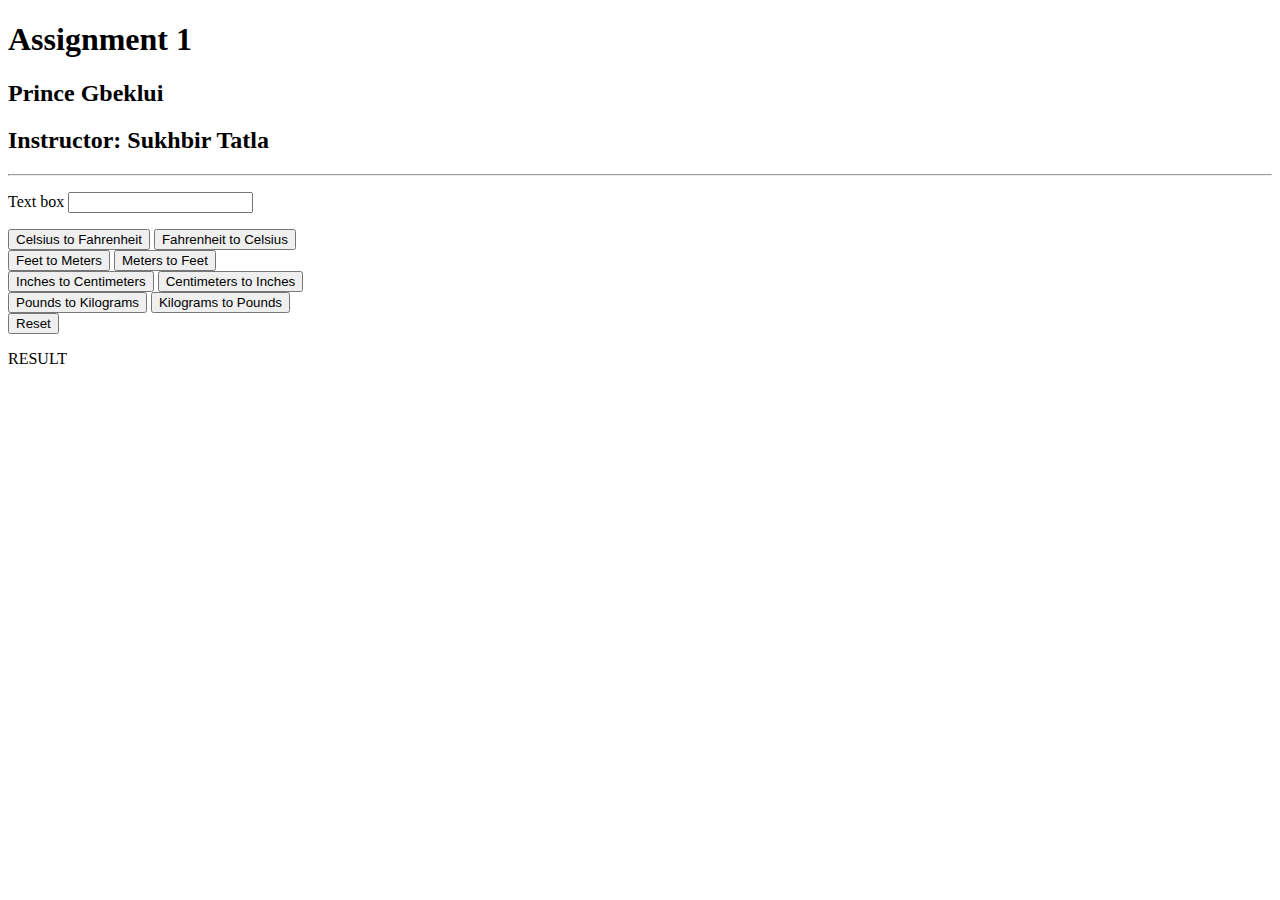
<file: a1 - prince gbeklui/src/index.html>
<!DOCTYPE html>
<html lang="en">
<head>
    <title>Assignment 1</title>
    <h1>Assignment 1 </h1>
    <h2>Prince Gbeklui </h2>
    <h2>Instructor: Sukhbir Tatla</h2>
    <hr>
</head>
<body>
<form action  = "/action_page.php" method="get">

    <p>
<label>Text box</label>
<input type = "text" id = "myText" value = " " />
</p>


<input type = "button" id = "celToFar" type = number value = "Celsius to Fahrenheit"
       oninput="temperatureConverter(myText)" onchange="temperatureConverter(myText)"/>
<input type = "button" id = "farToCel" type = number value = "Fahrenheit to Celsius"
       oninput="temperatureConverter(this.value)" onchange="temperatureConverter(this.value)" />
    <script>

        function temperatureConverter(myText) {
  myText = parseFloat(valNum);
  document.getElementById("result").innerHTML=(valNum-32)/1.8;
}
    </script>
    <br>

<input type = "button" id = "ftToMt" type = number value = "Feet to Meters" />
<input type = "button" id = "mtToFt" type = number value = "Meters to Feet" />
<br>

<input type = "button" id = "inToCeni" type = number value = "Inches to Centimeters" />
<input type = "button" id = "centiToIn" type = number value = "Centimeters to Inches" />
<br>

<input type = "button" id = "lbsToKilo"  type = number value = "Pounds to Kilograms" />
<input type = "button" id = "kiloToLbs"  type = number value = "Kilograms to Pounds" />
    <br>

    <button type = "reset" value = "reset"> Reset </button>

    <P> RESULT <span id = result> </span> </P>
</form>

</body>
</html>
<!-- Prince Jr gbeklui - Assignment 1 - Feb 1 ,2021 >
<! you cant make unobtrusive script in intellij with the free version and its the only ide i know how to use
unless we can make it in a html file ,honestly you never even showed us how >
</file>
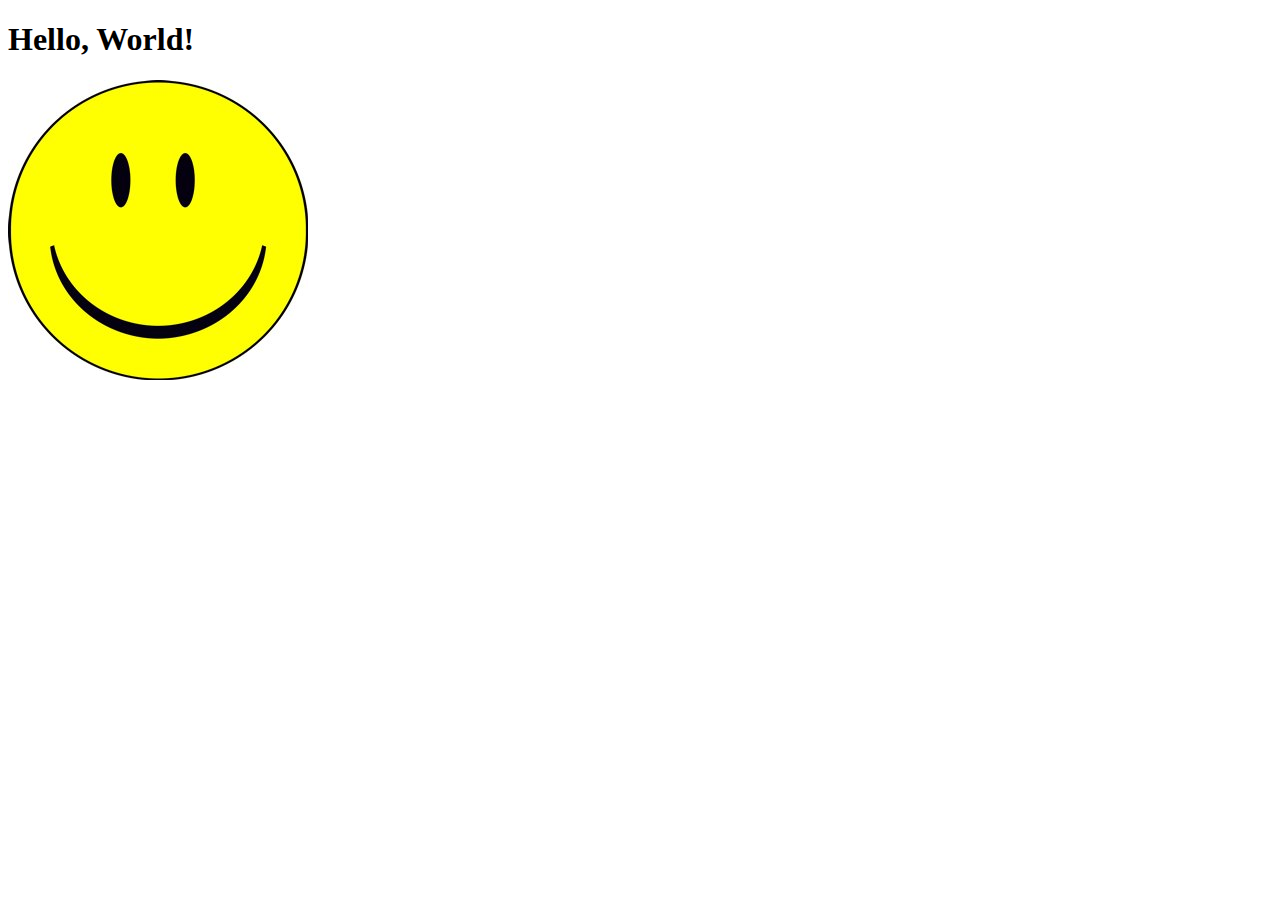
<file: helloworld.html>
<!DOCTYPE html>
<html>
    <head>
        <title>Hello World</title>
    </head>
    <body>
        <h1 id='message' class='heading'>Hello, World!</h1>
        <img src='images/yellow-smiley.jpg' alt='smile image'>
    </body>
</html>
</file>
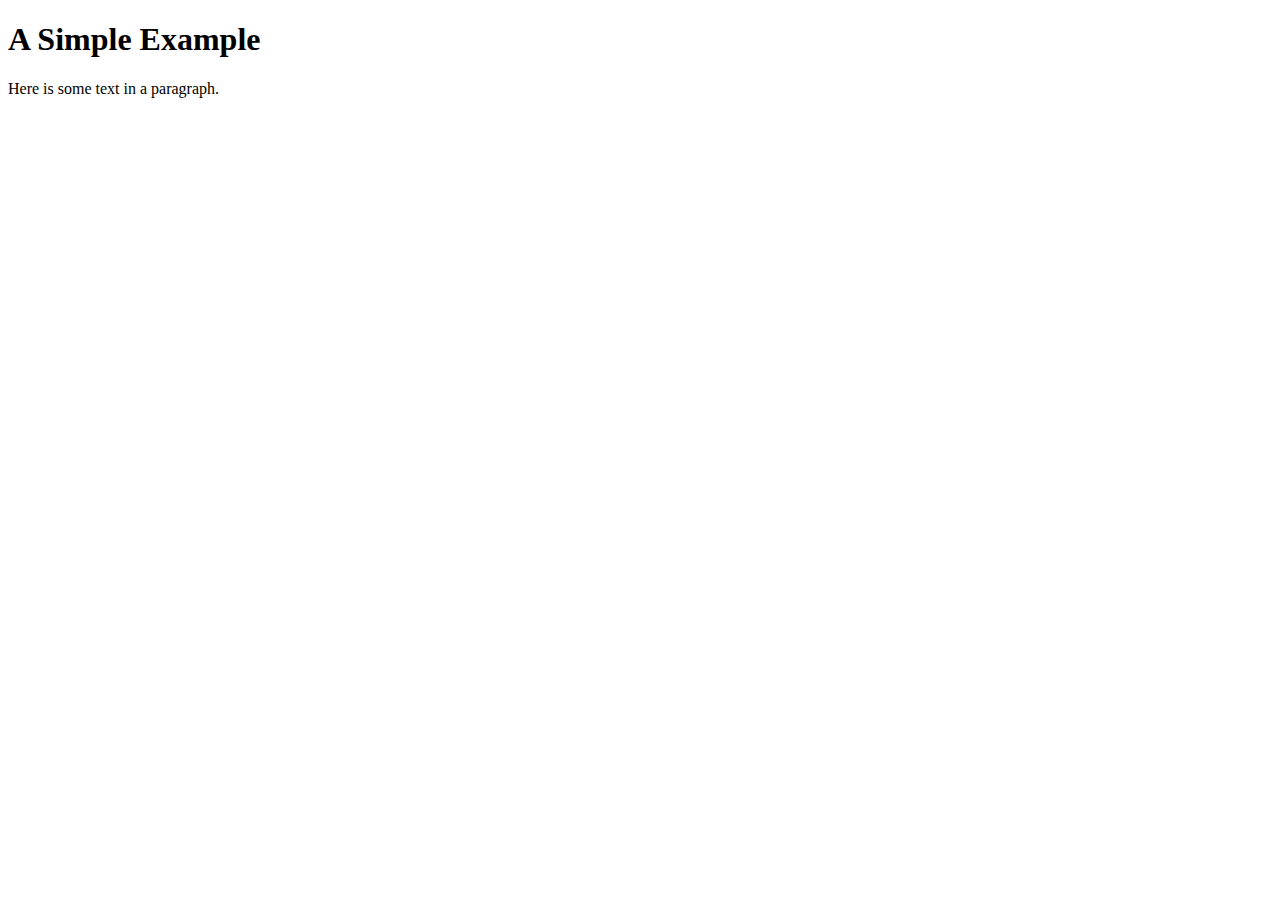
<file: innerHTMLExample.html>
<!DOCTYPE html>
<html>
    <head>
        <title>Simple innerHTML Example</title>
    </head>
    <body>
        <h1 id="heading">A Simple Example</h1>
        <p id="para">Here is some text in a paragraph.</p>
        <script>
            
        </script>
    </body>
</html>
</file>
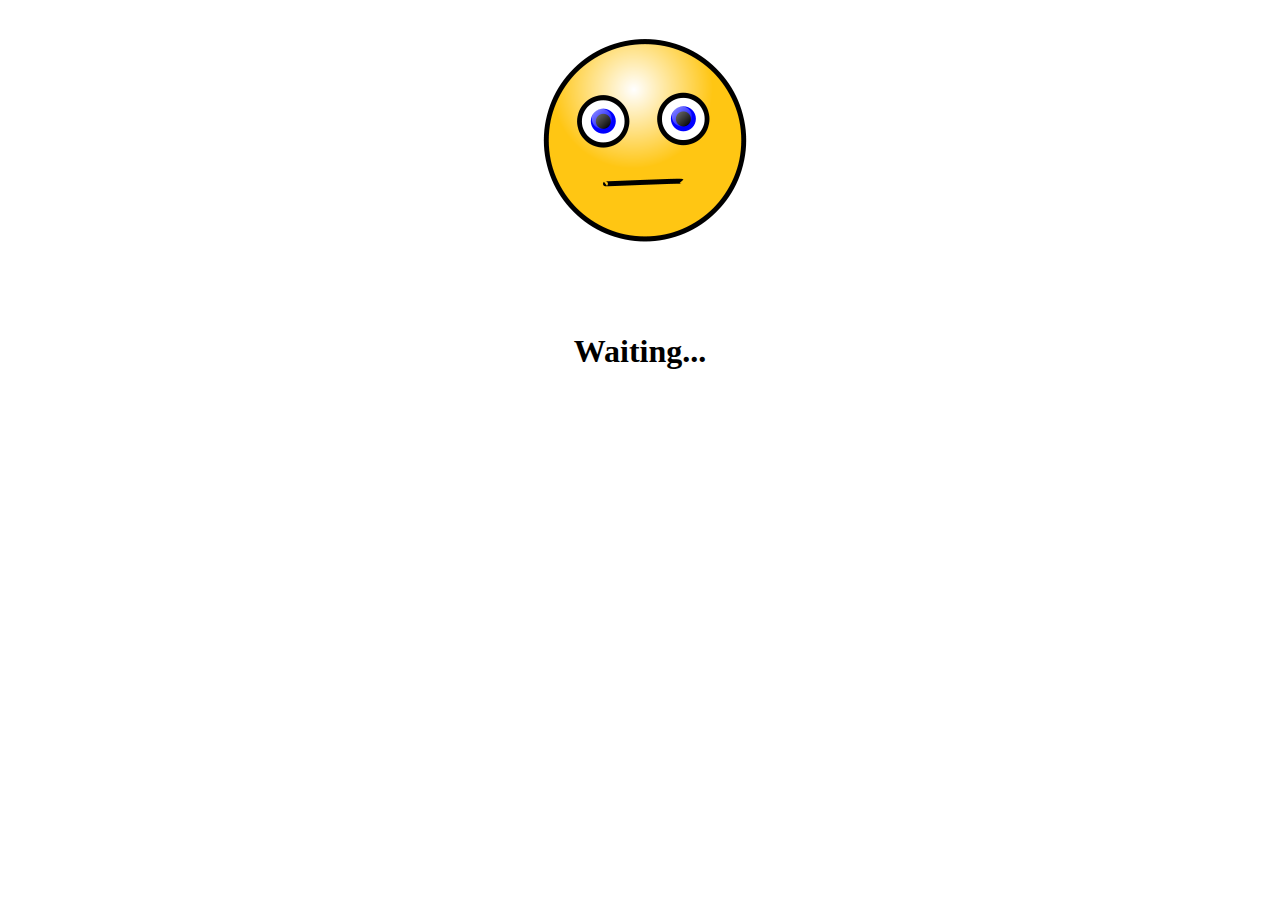
<file: mood.html>
<!DOCTYPE html>
<!--
Add a script to this file to ask the user to rate their mood from 1 to 10. 
Then do the following:
- change "msg" to say "Your Mood: x", where X is the number they entered. 
- If they enter a number in the range 1 to 3, change the image to "sad.png". 
If the number is 8-10 change it to "happy.png". Otherwise leave it as is. 
- Change the href attribute of "msg" so that it links to happy.com, sad.com or
 neutral.com as appropriate.

-->
<html>
    <head>
        <title>Mood</title>
        <meta charset="UTF-8">
    </head>
    <body style="text-align:center">
        <img src="images/neutral.png">
		<h1><a id="msg">Waiting...</a></h1>
    </body>
</html>
</file>
